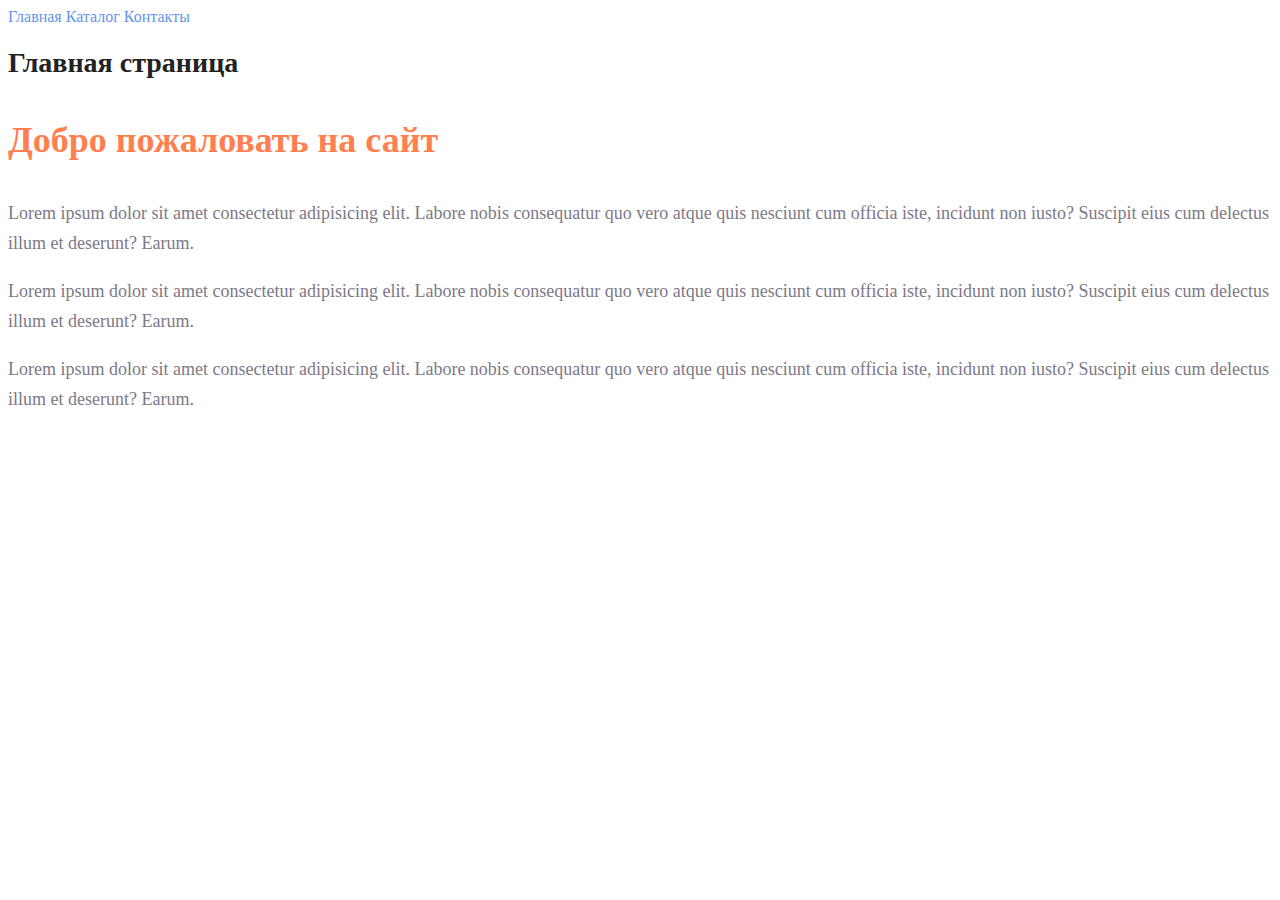
<file: index.html>
<!DOCTYPE html>
<html lang="ru">
<head>
    <meta charset="UTF-8">
    <meta name="viewport" content="width=device-width, initial-scale=1.0">
    <meta http-equiv="X-UA-Compatible" content="IE=edge"  
    <title> </title>
    <link rel="stylesheet" href="./style.css">
</head>
<body>
    <a   class="nav_link" href="./index.html">Главная</a>
    <a   class="nav_link" href="./catalog.html">Каталог</a>
    <a   class="nav_link" href="./сontacts.html">Контакты</a>
    <h1 class="title">Главная страница</h1> 
    <h class="subtext">Добро пожаловать на сайт</h>
    <p class="text">Lorem ipsum dolor sit amet consectetur adipisicing elit. Labore nobis consequatur quo vero atque quis nesciunt cum officia iste, incidunt non iusto? Suscipit eius cum delectus illum et deserunt? Earum.</p>
    <p class="text">Lorem ipsum dolor sit amet consectetur adipisicing elit. Labore nobis consequatur quo vero atque quis nesciunt cum officia iste, incidunt non iusto? Suscipit eius cum delectus illum et deserunt? Earum.</p>
    <p class="text">Lorem ipsum dolor sit amet consectetur adipisicing elit. Labore nobis consequatur quo vero atque quis nesciunt cum officia iste, incidunt non iusto? Suscipit eius cum delectus illum et deserunt? Earum.</p>
    
</body>
</html>
</file>
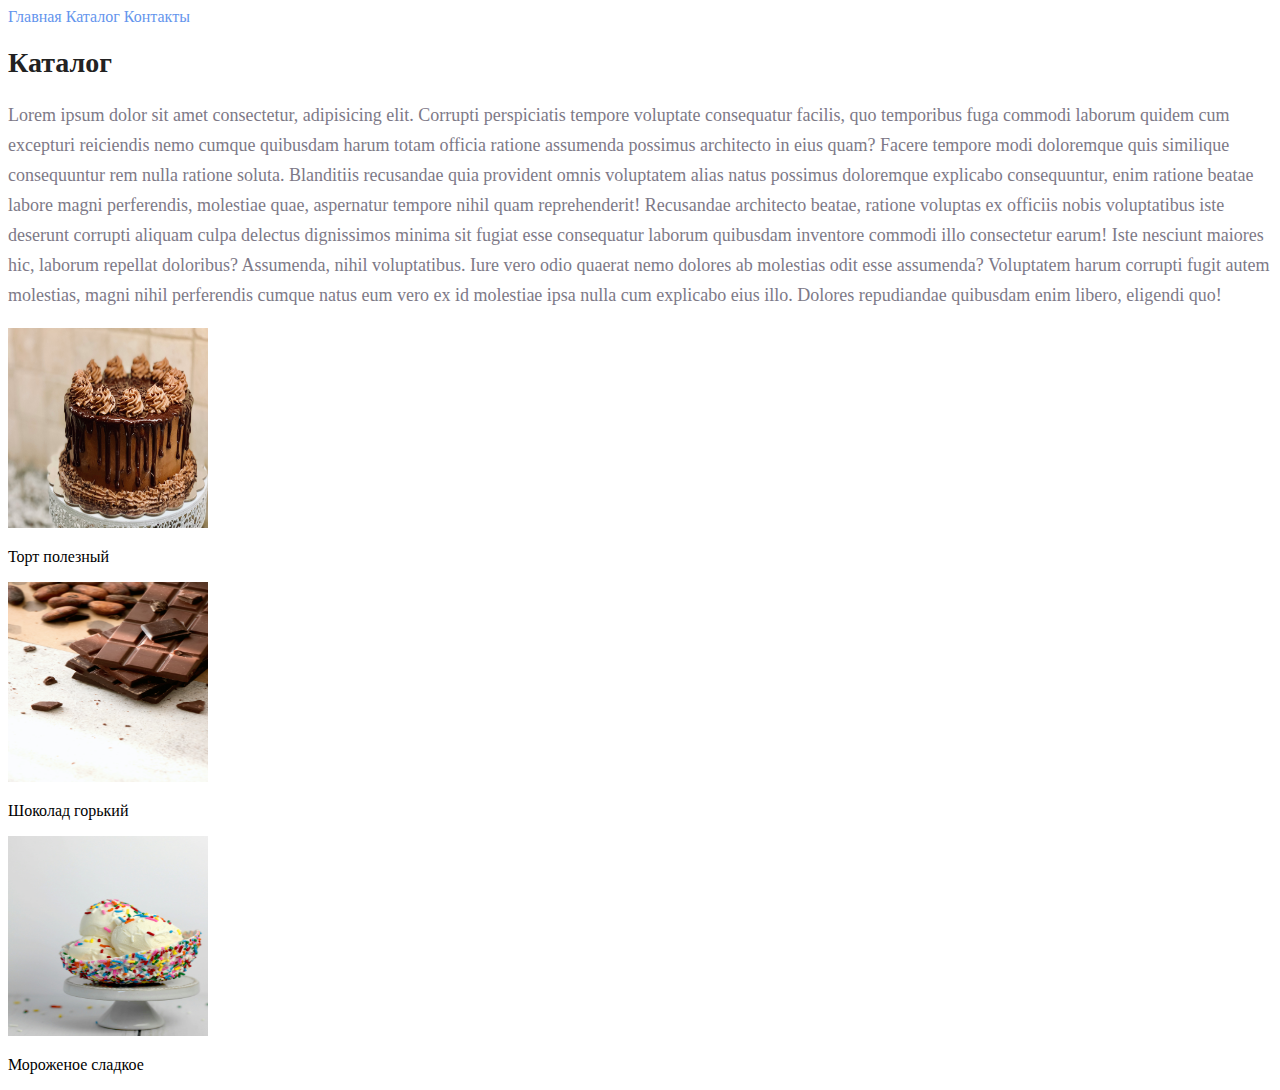
<file: catalog.html>
<!DOCTYPE html>
<html lang="ru">
<head>
    <meta charset="UTF-8">
    <meta http-equiv="X-UA-Compatible" content="IE=edge"  
    <meta name="viewport" content="width=device-width, initial-scale=1.0">
    <title>Каталог</title>
    <link rel="stylesheet" href="./style.css">
</head>
<body> 
    <a   class="nav_link" href="./index.html">Главная</a>
    <a   class="nav_link" href="./catalog.html">Каталог</a>
    <a   class="nav_link" href="./сontacts.html">Контакты</a>
    <h1 class="title"> Каталог</h1>
    <p class="text">Lorem ipsum dolor sit amet consectetur, adipisicing elit. Corrupti perspiciatis tempore voluptate consequatur facilis, quo temporibus fuga commodi laborum quidem cum excepturi reiciendis nemo cumque quibusdam harum totam officia ratione assumenda possimus architecto in eius quam? Facere tempore modi doloremque quis similique consequuntur rem nulla ratione soluta. Blanditiis recusandae quia provident omnis voluptatem alias natus possimus doloremque explicabo consequuntur, enim ratione beatae labore magni perferendis, molestiae quae, aspernatur tempore nihil quam reprehenderit! Recusandae architecto beatae, ratione voluptas ex officiis nobis voluptatibus iste deserunt corrupti aliquam culpa delectus dignissimos minima sit fugiat esse consequatur laborum quibusdam inventore commodi illo consectetur earum! Iste nesciunt maiores hic, laborum repellat doloribus? Assumenda, nihil voluptatibus. Iure vero odio quaerat nemo dolores ab molestias odit esse assumenda? Voluptatem harum corrupti fugit autem molestias, magni nihil perferendis cumque natus eum vero ex id molestiae ipsa nulla cum explicabo eius illo. Dolores repudiandae quibusdam enim libero, eligendi quo!</p>
    <img src="./Img/cake.jpg" alt=" фото торта" title="тфото торта" width="200" height="200"><p>Торт полезный</p>
    <img src="./Img/chocolate.jpg" alt="фото шоколада" title="фото шоколада" width="200"height="200"><p>Шоколад горький</p>
    <img src="./Img/ice cream.jpg" alt="фото мороженого" title="фото мороженого" width="200"height="200"><p>Мороженое сладкое</p>
</body>
</html>
</file>
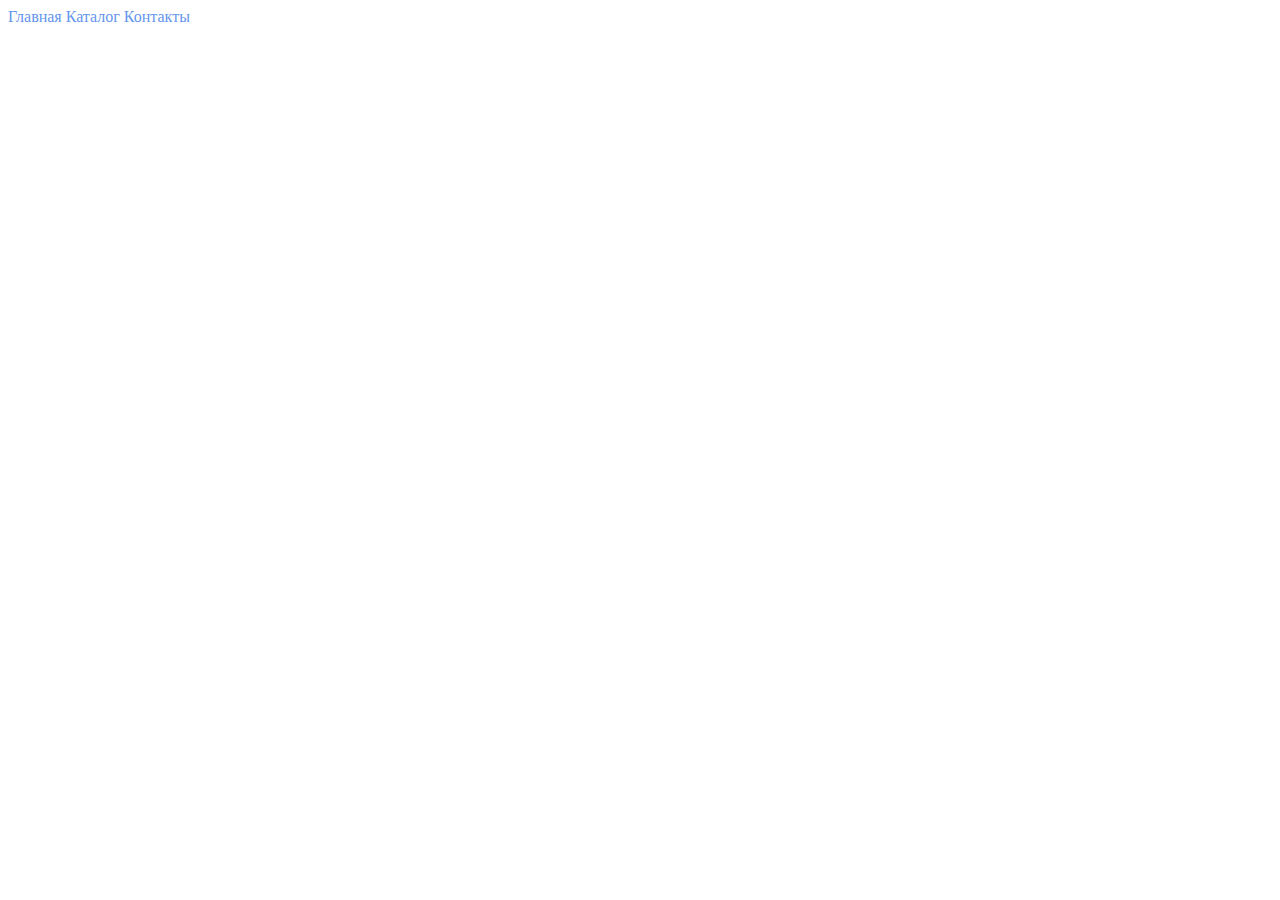
<file: сontacts.html>
<!DOCTYPE html>
<html lang="ru">
<head>
    <meta charset="UTF-8">
    <meta name="viewport" content="width=device-width, initial-scale=1.0">
    <meta name="viewport" content="width=device-width, initial-scale=1.0">
    <title>Контакты</title>
    <link rel="stylesheet" href="./style.css">
</head>
<body>
<a  class="nav_link" href="./index.html">Главная</a>
<a  class="nav_link" href="./catalog.html">Каталог</a>
<a  class="nav_link" href="./ Contacts/сontacts.html">Контакты</a>
<body>
    
</html>
</file>
<file: style.css>
a{ 
    text-decoration: none;
}

.nav_link{
   color: cornflowerblue;
   font: size 16px;
   line: height 20px;
}

.title{
    color: #222222;
    font-size: 28px;
    line-height: 36px;
    font-weight: bold; 
}

.text{
    font-style: normal;
    font-weight: 300;
    font-size: 18px;
    line-height: 30px;
    color: #7D7987;
}

.subtext{
    color: coral;
    font-style: normal;
    font-weight: 700;
    font-size: 36px;
    line-height: 80px;
}
</file>
